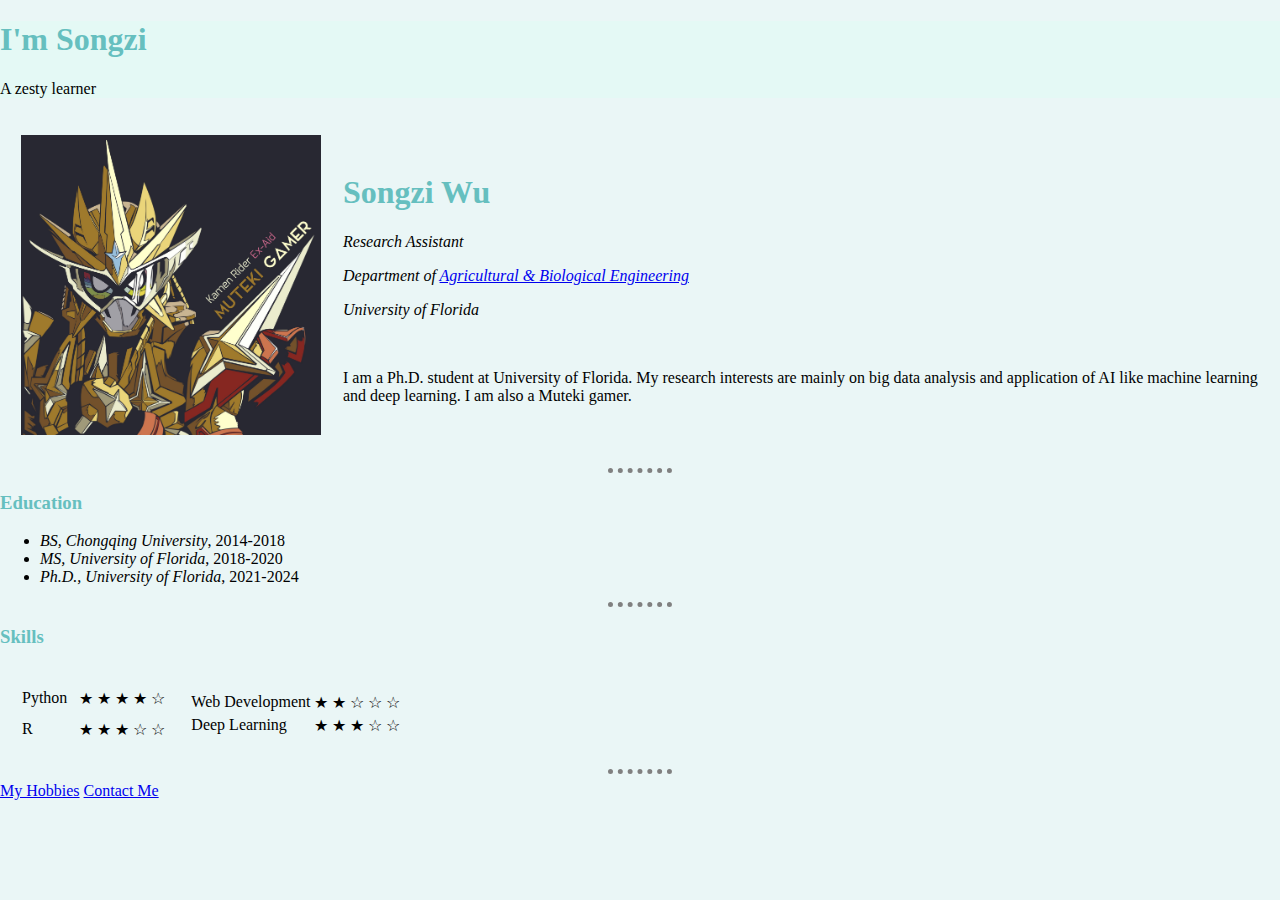
<file: index.html>
<!DOCTYPE html>
<html lang="en">
  <head>
    <meta charset="UTF-8" />
    <meta http-equiv="X-UA-Compatible" content="IE=edge" />
    <meta name="viewport" content="width=device-width, initial-scale=1.0" />
    <title>Songzi's Cabin</title>
    <link rel="stylesheet" href="./css/styles.css">
    <link rel="icon" href="./images/favicon.ico">
  </head>
  <body>
    <div>
      <h1>I'm Songzi</h1>
      <p>A zesty learner</p>
    </div>
    <table cellspacing = '20'>
      <tr>
        <td><img src="./images/muteki.jfif" alt="Songzi's Profile" width="300" height="300"></td>
        <td>
          <h1>Songzi Wu</h1>
          <p>
              <em>Research Assistant</em> 
          </p>
          <p>
              <em>Department of 
                <a href="https://abe.ufl.edu/">Agricultural & Biological Engineering</a> 
      
              </em> 
          </p>
          <p>
              <em>University of Florida</em> 
          </p>
          <br>
          <p>
              I am a Ph.D. student at University of Florida. 
              My research interests are mainly on big data analysis and application of AI like machine learning and deep learning.
              I am also a Muteki gamer.
          </p></td>
      </tr>
    </table>
    <hr>
    <h3>Education</h3>
    <ul>
        <li><em>BS, Chongqing University</em>, 2014-2018 </li>
        <li><em>MS, University of Florida</em>, 2018-2020 </li>
        <li><em>Ph.D., University of Florida</em>, 2021-2024 </li>
    </ul>
    <hr>
    <h3>Skills</h3>
    <table cellspacing='10'>
      <tr>
        <td>
          <table cellspacing='10'>
            <tr>
              <td>Python</td>
              <td>&#9733 &#9733 &#9733 &#9733 &#9734</td>
            </tr>
            <tr>
              <td>R</td>
              <td>&#9733 &#9733 &#9733 &#9734 &#9734</td>
            </tr>
          </table>
        </td>
        <td>
          <table>
            <tr>
              <td>Web Development</td>
              <td>&#9733 &#9733 &#9734 &#9734 &#9734</td>
            </tr>
            <tr>
              <td>Deep Learning</td>
              <td>&#9733 &#9733 &#9733 &#9734 &#9734</td>
            </tr>
          </table>
        </td>
      </tr>
    </table>
    <hr>
    <a href="hobbies.html">My Hobbies</a>
    <a href="contact.html">Contact Me</a>
  </body>
</html>
</file>
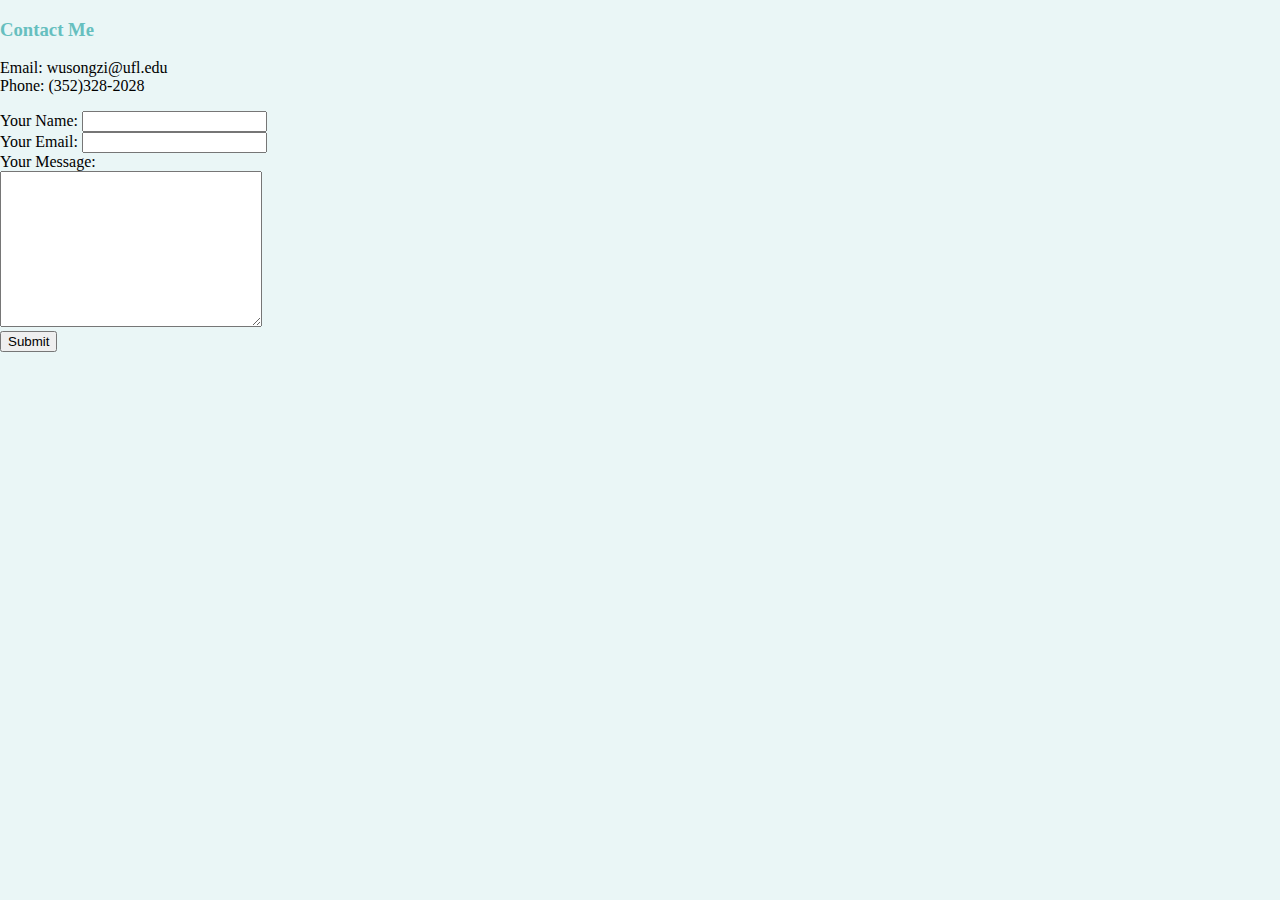
<file: contact.html>
<!DOCTYPE html>
<html lang="en">
<head>
    <meta charset="UTF-8">
    <meta http-equiv="X-UA-Compatible" content="IE=edge">
    <meta name="viewport" content="width=device-width, initial-scale=1.0">
    <title>Contact Me</title>
    <link rel="stylesheet" href="./css/styles.css">
</head>
<body>
    <h3>Contact Me</h3>
    <p>
      Email: wusongzi@ufl.edu <br>
      Phone: (352)328-2028
    </p>    
    <form action="mailto:pinenut1996@gmail.com" method="POST" enctype="text/plain">
      <label>Your Name:</label>
      <input type="text" name="yourName" ><br>
      <label>Your Email:</label>
      <input type="email" name="yourEmail"><br>
      <label>Your Message:</label><br>
      <textarea name="yourMessage" cols="30" rows="10"></textarea><br>
      <input type="submit">
    </form>                  
</body>
</html>
</file>
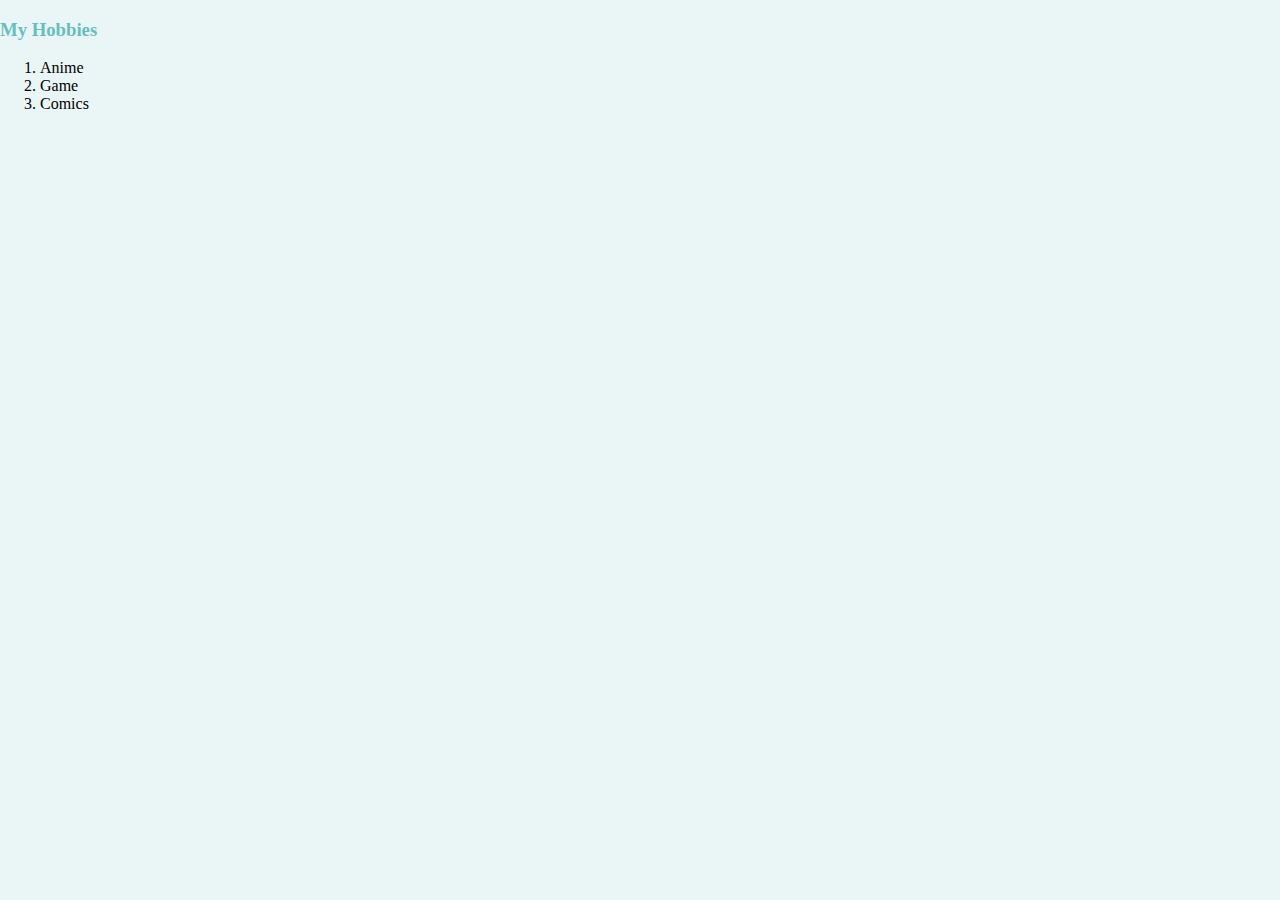
<file: hobbies.html>
<!DOCTYPE html>
<html lang="en">
<head>
    <meta charset="UTF-8">
    <meta http-equiv="X-UA-Compatible" content="IE=edge">
    <meta name="viewport" content="width=device-width, initial-scale=1.0">
    <title>My Hobbies</title>
    <link rel="stylesheet" href="./css/styles.css">
</head>
<body>
    <h3>My Hobbies</h3>
    <ol>
        <li>Anime</li>
        <li>Game</li>
        <li>Comics</li>
    </ol>
</body>
</html>
</file>
<file: css/styles.css>
div{background-color: #E4f9f5;}
body{background-color:#EAF6F6;margin: 0px;}
h1 {color: #66bfbf;}
h2 {color: #66bfbf;}
h3 {color: #66bfbf;}
hr {border-style:none;
    border-top-style: dotted;
    border-color: gray;
    border-width: 5px;
    width: 5%;}
</file>
